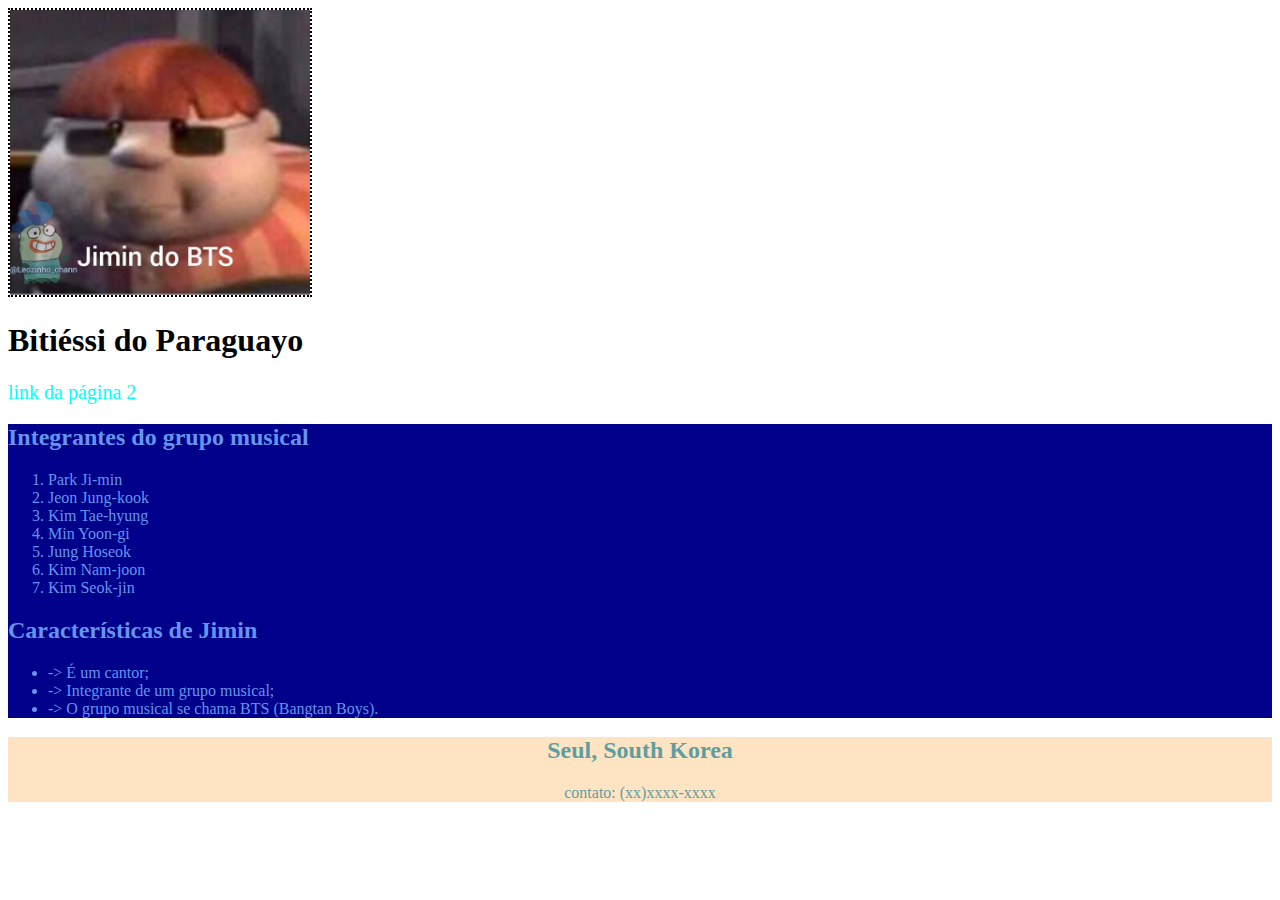
<file: index.html>
<!DOCTYPE html>   <!--versão 5 do HTML-->
<html lang="pt-br">
  <head>  <!--Cabeçalho invisível-->
    <meta charset="UTF-8"> <!--Para outro país abrir em seu alfabeto-->
    <title>Pata manca</title> <!--Título da aba ou da guia do site-->
    <link rel="stylesheet" href="style.css">
  </head>
  <body>
    <header>
      <img id="imagem-jimin" src="zacarias.jpg" alt="jimin do bitiéssi">
      <h1>Bitiéssi do Paraguayo</h1>
      <a href="index2.html" id="link">link da página 2</a>
    </header>
    <main class="principal">
      <div>
        <h2>Integrantes do grupo musical</h2>
        <ol>
          <li> Park Ji-min</li>
          <li> Jeon Jung-kook</li>
          <li> Kim Tae-hyung</li>
          <li> Min Yoon-gi</li>
          <li> Jung Hoseok</li>
          <li> Kim Nam-joon</li>
          <li> Kim Seok-jin</li>
        </ol>
      </div>
      <div>
        <h2>Características de Jimin</h2>
        <ul>
          <li>-> É um cantor;</li>
          <li>-> Integrante de um grupo musical;</li>
          <li>-> O grupo musical se chama BTS (Bangtan Boys).</li>
        </ul>
      </div>
    </main>
    <footer class="rodape">
      <h2>Seul, South Korea</h2>
      <p>contato: (xx)xxxx-xxxx</p>
    </footer>
</body>
</html>
</file>
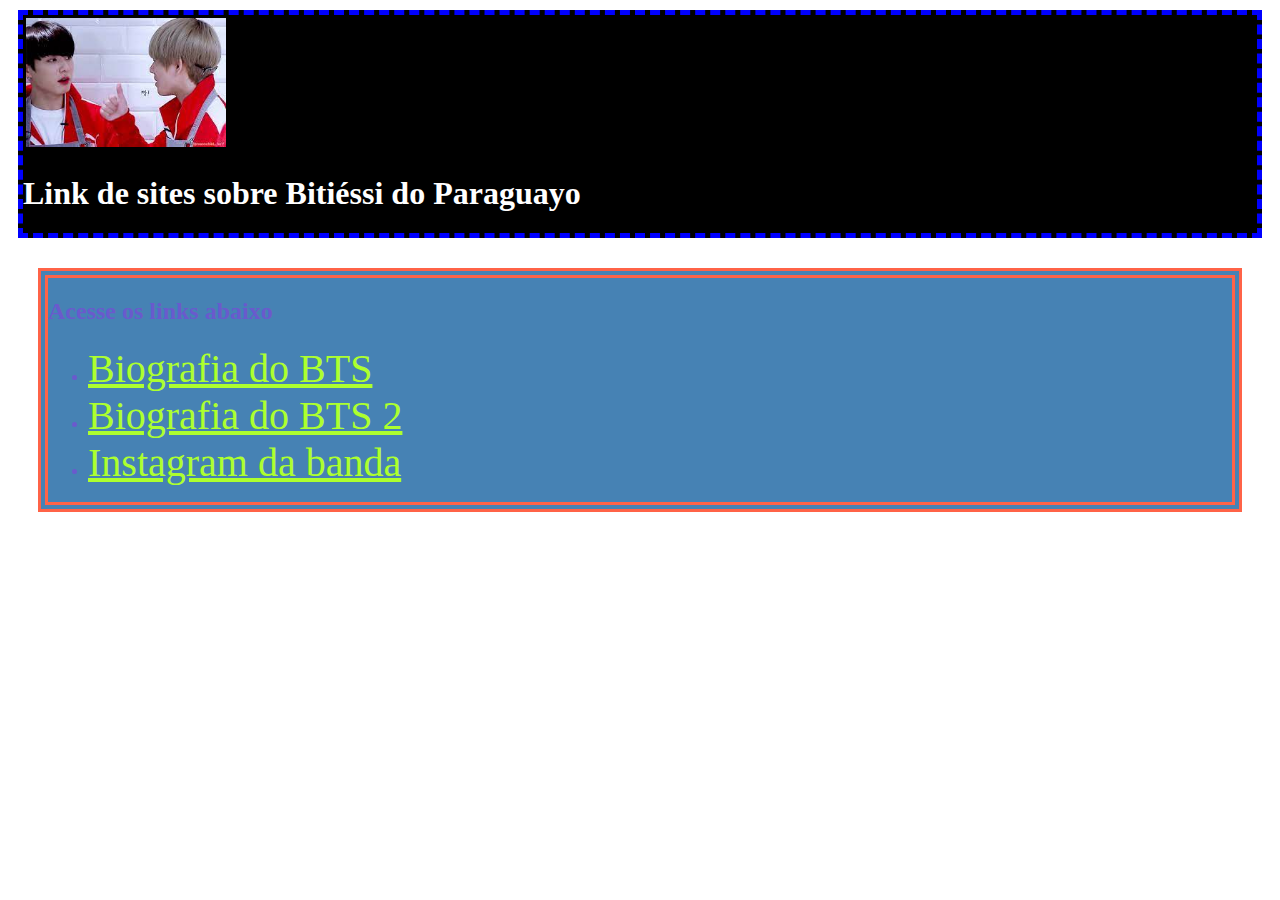
<file: index2.html>
<!DOCTYPE html>  
<html lang="pt-br">
  <head>  
    <meta charset="UTF-8"> 
    <title>Bitiéssi da Pirataria</title> 
    <link rel="stylesheet" href="style2.css">
  </head>

  <body>

    <header class="cabecalho">
        <img src="bitiéssi.jpeg" alt="bitiéssi" id="foto-do-bitiessi">
        <h1>Link de sites sobre Bitiéssi do Paraguayo</h1>
    </header>

    <main class="principal">
        <h2>Acesse os links abaixo</h2>
        <ul>
            <li>
                <a href="https://pt.wikipedia.org/wiki/BTS" class="lista-links">Biografia do BTS</a>
            </li>
            <li>
                <a href="https://ibighit.com/bts/eng/" class="lista-links">Biografia do BTS 2</a>
            </li>    
            <li>
                <a href="https://www.instagram.com/bts.bighitofficial/" class="lista-links">Instagram da banda</a>
            </li>
        </ul>
        
    </main>

    <footer>

    </footer>

  </body>

</html>
</file>
<file: style.css>
#link{
   font-size: 20px;
   color:aqua;
   text-decoration: none;
}

#link:hover{
   font-size: 25px;
   color:aqua;
   text-decoration:underline;
}

#imagem-jimin{
   width: 300px;
   border:dotted 2px black;
}

.principal{
 background-color:darkblue;
 color:cornflowerblue;
}
 
.rodape{
   background-color: bisque;
   color:cadetblue;
   text-align: center;
}
</file>
<file: style2.css>
.cabecalho{
    background-color:black;
    border: 5px;
    border-color:blue;
    border-style: dashed;
    margin: 10px;
    color: white;
    font-weight: 400;
}

#foto-do-bitiessi{
    width: 200px;
    border: 3px black solid;
}
.lista-links{
    font-size: 30px;
    color: white;
}

.lista-links{
    font-size: 40px;
    color: greenyellow;
}

.principal{
    background-color:steelblue;
    border: 10px;
    border-color:tomato;
    border-style: double;
    margin: 30px;
    color:slateblue;
    text-decoration: none;
}
</file>
